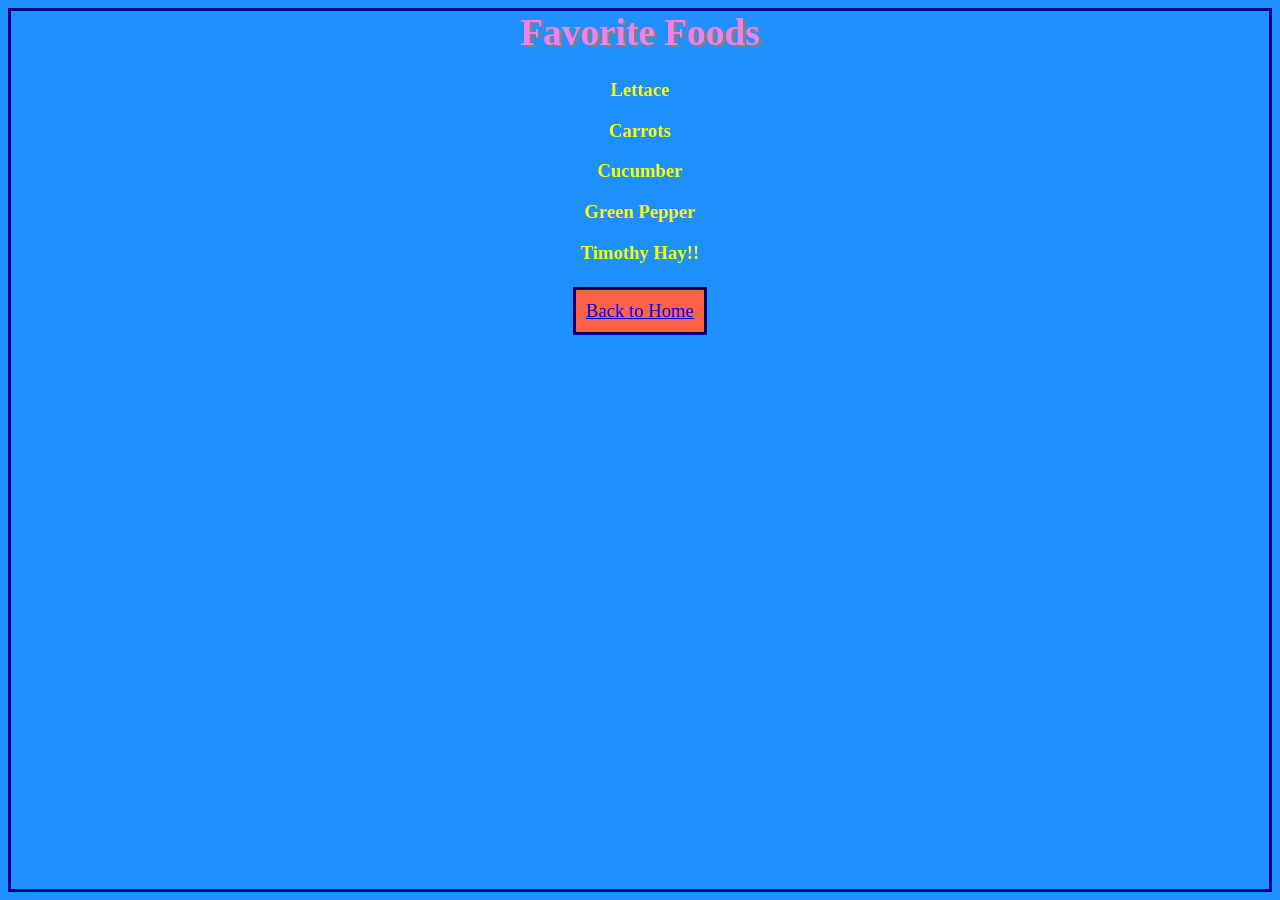
<file: Favoritefoods.html>
<head>
    <link rel="stylesheet" type=text/css href="stylesheet.css">
  </head>
  <body>

<h1 align="center"> <b> Favorite Foods </b> </h1> 
 
  <Favoritefoods>
          <p align="center">Lettace</p>
          <p align="center">Carrots</p>
          <p align="center">Cucumber</p> 
          <p align="center">Green Pepper</p>
          <p align="center">Timothy Hay!!</p>
         

     </Favoritefoods>
     
     <nav>
    <p align="center"> <a href="index.html"> Back to Home </a> </p>
    </nav>
    
     </body>
</file>
<file: stylesheet.css>
h1{color:violet; font-weight:bold; text-align:center}
h3{color:violet; font-weight:bold;}

Body { background: dodgerblue; 
	   color: navy;
	   font-size: 14pt;
	 }
aboutme {color:yellow; font-weight:bold
}


nav a {	display: inline-block;
        border: groove navy;
        padding: 10px;
		margin: 5px;
		background: tomato;
	   }

		
Favoritefoods {color:yellow; font-weight:bold
			  }
			
h1 {
  text-shadow: 3px 2px grey;
}

Body {border-style: solid;}
</file>
